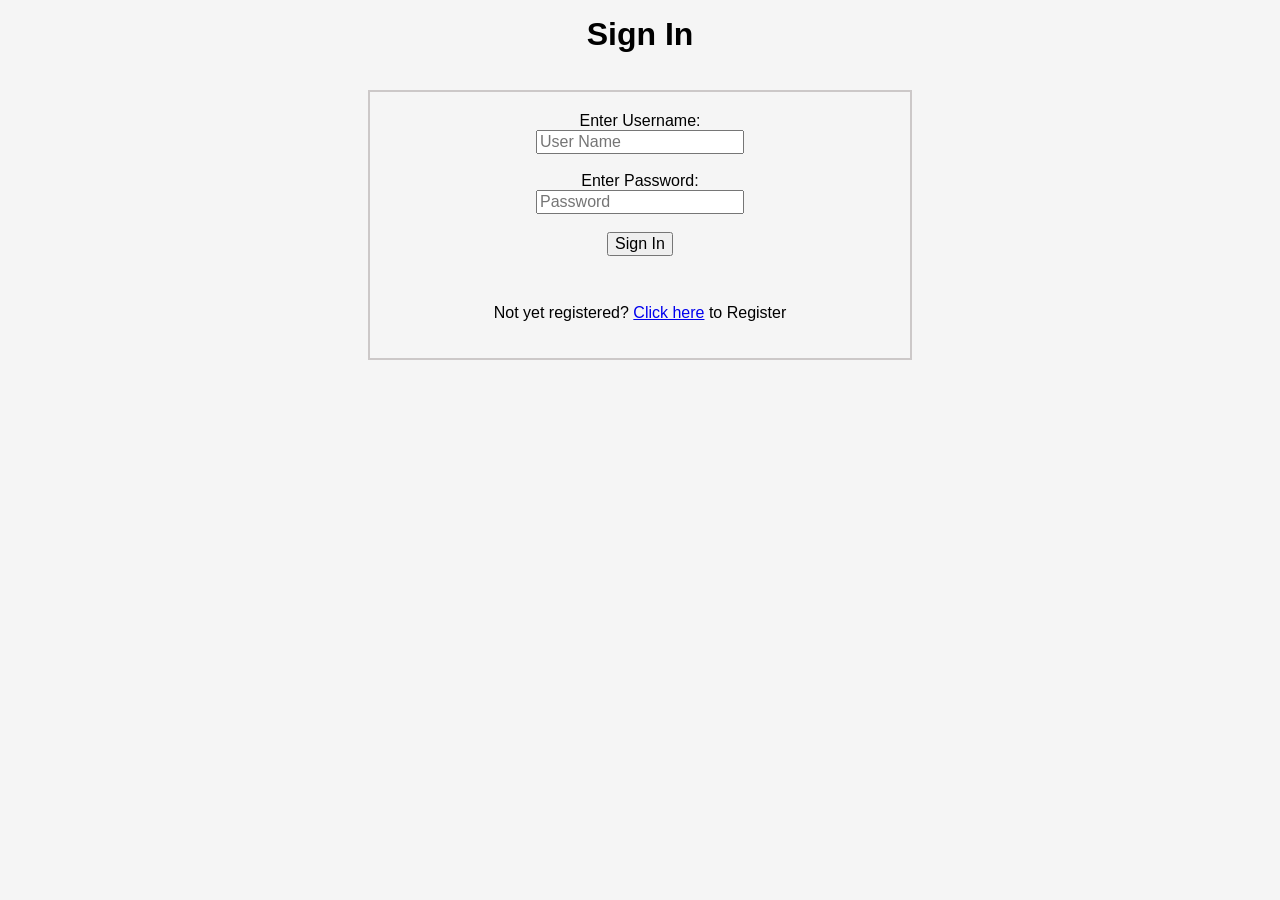
<file: html/index.html>
<!DOCTYPE html>
<html lang="en">

<head>
    <meta charset="UTF-8">
    <meta name="viewport" content="width=device-width, initial-scale=1.0">
    <title>Document</title>
    <link rel="stylesheet" href="../css/style.css">
</head>

<body onload="loadContent();">
    <br/>
    <div style="display: flex; justify-content: left;">
        <button style="font-size: large; background-color: cyan" onclick="logout()">Log Out</button>
    </div>

    <!-- <div class="container"> -->

        <div class="heading-container"><h3>Try New Cuisine</h3></div>
        <div id="cuisine-list" class="items-container">
        </div>
        <div class="heading-container"><h3>Get inspiration for your order</h3></div>
        <div id="category-list" class="items-container"></div>
        <div class="heading-container"><h3>Available restaurants</h3></div>
        <div id="restaurant-list" class="items-container"></div>
    <!-- </div> -->
    <script src="../js/script.js"></script>
</body>

</html>
</file>
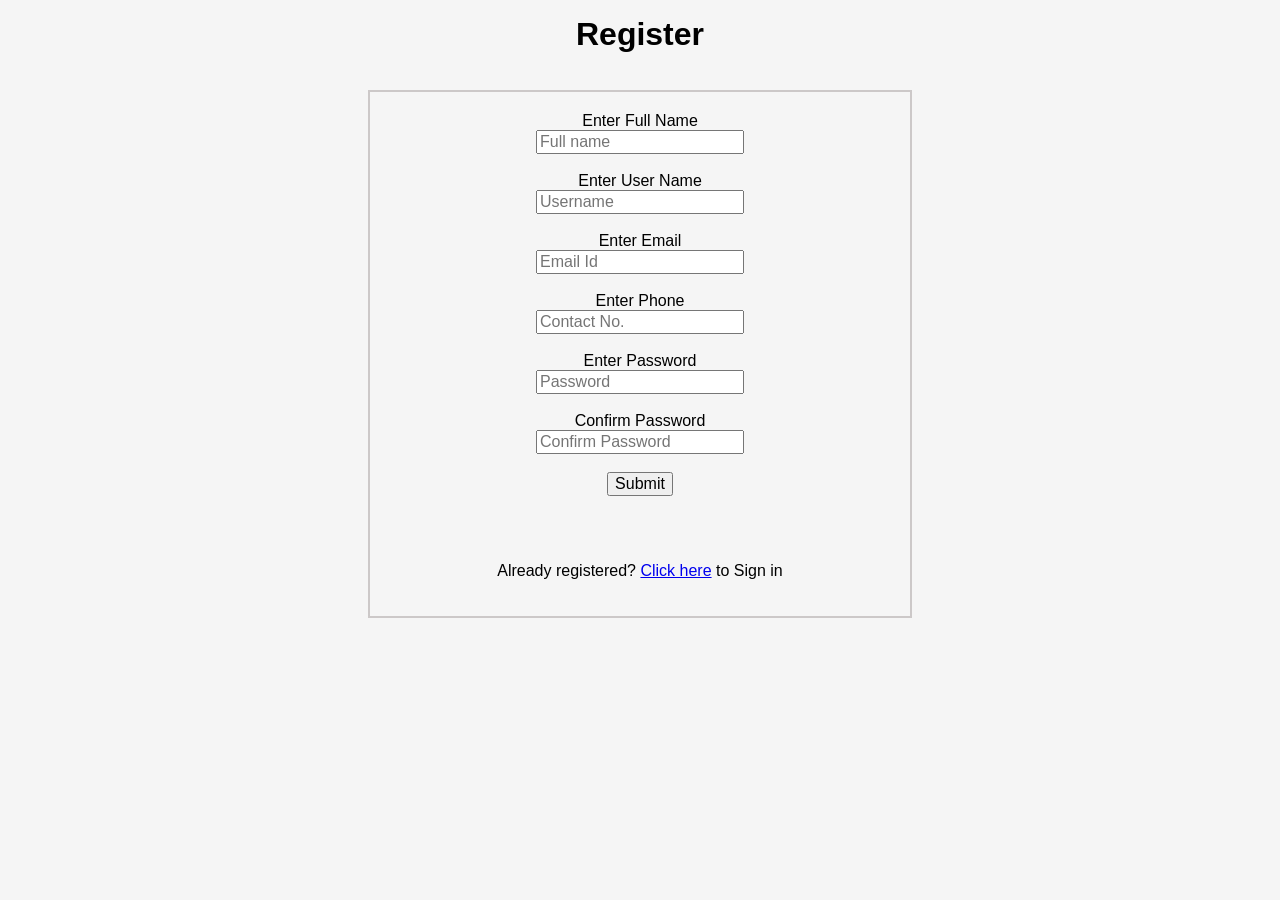
<file: html/register.html>
<!DOCTYPE html>
<html lang="en">

<head>
    <meta charset="UTF-8">
    <meta name="viewport" content="width=device-width, initial-scale=1.0">
    <link rel="stylesheet" href="../css/style.css">
    <script src="../js/script.js"></script>
    <title>Register</title>
</head>

<body>
    <h1>Register</h1>
    <div class="items-container">
        
        <form id="registerForm" onsubmit="event.preventDefault(); register();">
            <label for="fullname">Enter Full Name</label>
            <input type="Full name" id="fullname" placeholder="Full name" required><br>
            <label for="fullname">Enter User Name</label>
            <input type="text" id="username" placeholder="Username" required><br>
            <label for="fullname">Enter Email</label>
            <input type="email" id="email" placeholder="Email Id" required><br>
            <label for="fullname">Enter Phone</label>
            <input type="text" id="contact" placeholder="Contact No." required><br>
            <label for="fullname">Enter Password</label>
            <input type="password" id="password" placeholder="Password" required><br>
            <label for="fullname">Confirm Password</label>
            <input type="password" id="confirm-password" placeholder="Confirm Password" required><br>
            <input type="submit" value="Submit"><br>
            <p id="message" class="message"></p>
            <p>Already registered? <a href="../html/signin.html">Click here</a> to Sign in</p>
        </form>
    </div>
</body>

</html>
</file>
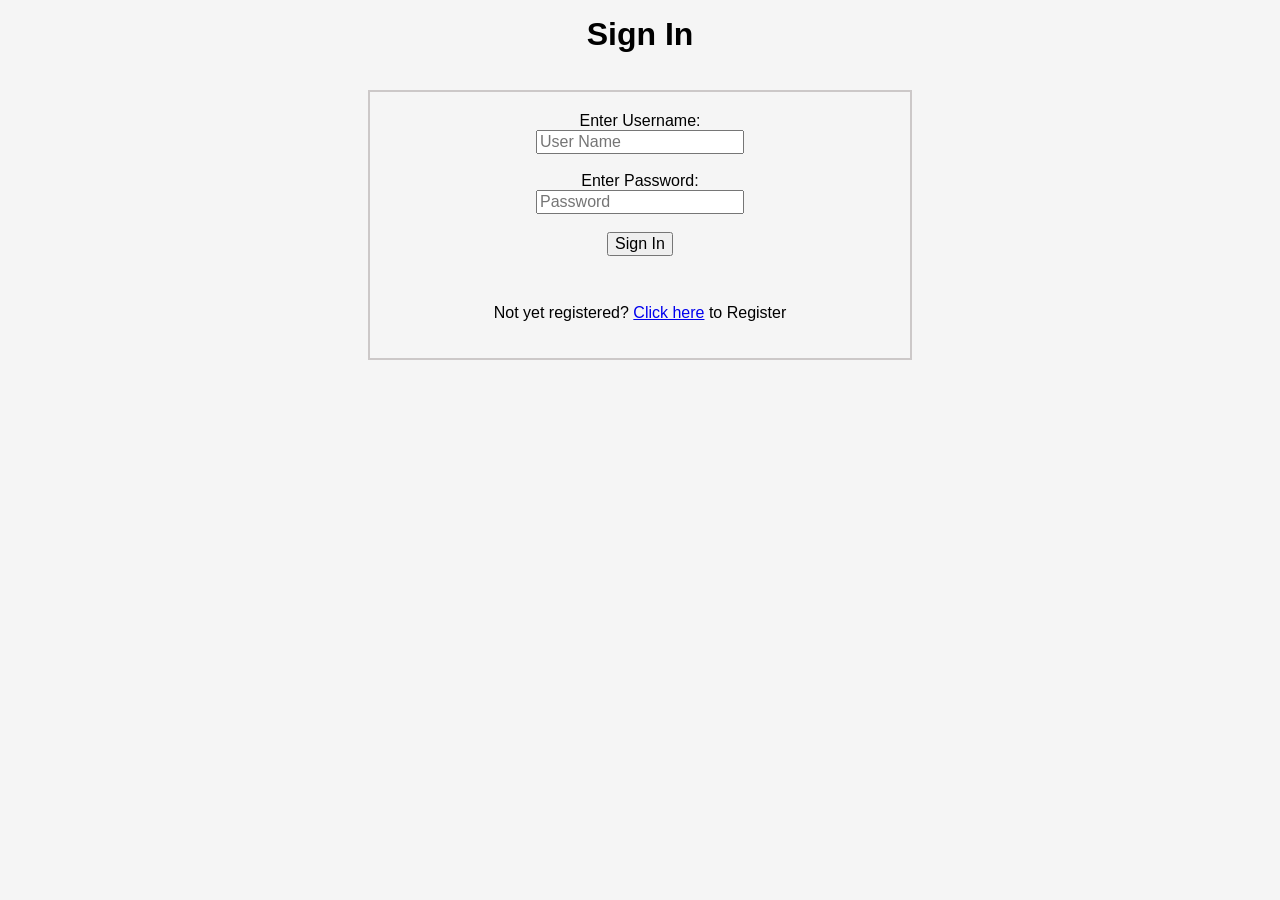
<file: html/signin.html>
<!DOCTYPE html>
<html lang="en">

<head>
    <meta charset="UTF-8">
    <meta name="viewport" content="width=device-width, initial-scale=1.0">
    <title>SignIn Form</title>
    <link rel="stylesheet" href="../css/style.css">
    <script src="../js/script.js"></script>
</head>

<body>
    <h1>Sign In</h1>
    <div class="items-container">

        <form action="" onsubmit="event.preventDefault(); signIn();">
            <label for="username">Enter Username: </label>
            <input type="text" id="username" placeholder="User Name" />
            <br>
            <label for="password">Enter Password: </label>
            <input type="password" id="password" placeholder="Password" />
            <br>
            <input type="submit" value="Sign In" id="sign-in">
            <p id="message" class="message"></p>
            <p>Not yet registered? <a href="../html/register.html">Click here</a> to Register</p>
        </form>
    </div>

</body>

</html>
</file>
<file: css/style.css>
body{
    background-color: whitesmoke;
    font-family: sans-serif;
}

.items-container{
    display: flex;
    gap: 1rem;
    flex-wrap: wrap;
    justify-content: center;
    margin: 2rem;
    margin-top: 1rem;
}

.heading-container{
    gap: 1rem;
    display: flex;
    flex-wrap: wrap;
    justify-content: center;
    margin: 2rem;
    margin-top: 1rem;
}

.card{
    /* background-color: whitesmoke; */
    text-align: center;
    
}

img{
    border-radius: 10px 10px 0 0;
    box-shadow: 0 0 8px gray;
    border-radius: 10px;
    border: 4px solid white;
}

h1,h4{
    text-align: center;
    margin-top: 1rem;
}

form{
    display: flex;
    flex-direction: column;
    align-items: center;
    margin: 1rem;
    border: 2px solid rgb(204, 200, 200);
    width: 500px;
    padding: 20px;
}

input{
    font-size: medium;
}

#message{
    color: red;
}
</file>
